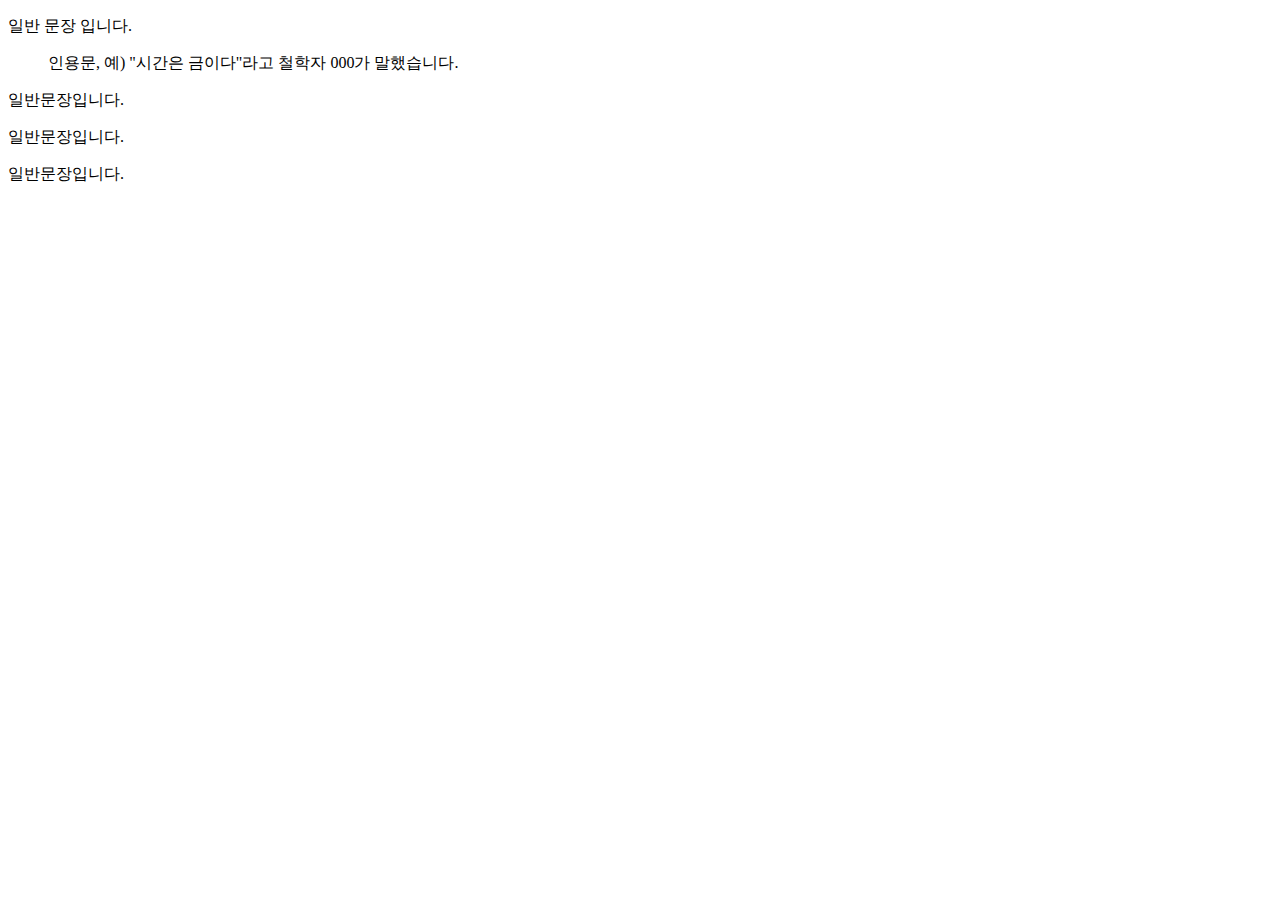
<file: text.html>
<!DOCTYPE html>
<html lang="ko">
<head>
    <meta charset="UTF-8">
    <meta name="viewport" content="width=device-width, initial-scale=1.0">
    <title>텍스트 관련 태그</title>
</head>
<body>
    <p>일반 문장 입니다.</p>
    <blockquote>인용문, 예) "시간은 금이다"라고 철학자 000가 말했습니다.</blockquote>
    <p>일반문장입니다.</p>
    <p>일반문장입니다.</p>
    <p>일반문장입니다.</p>
</body>
</html>
</file>
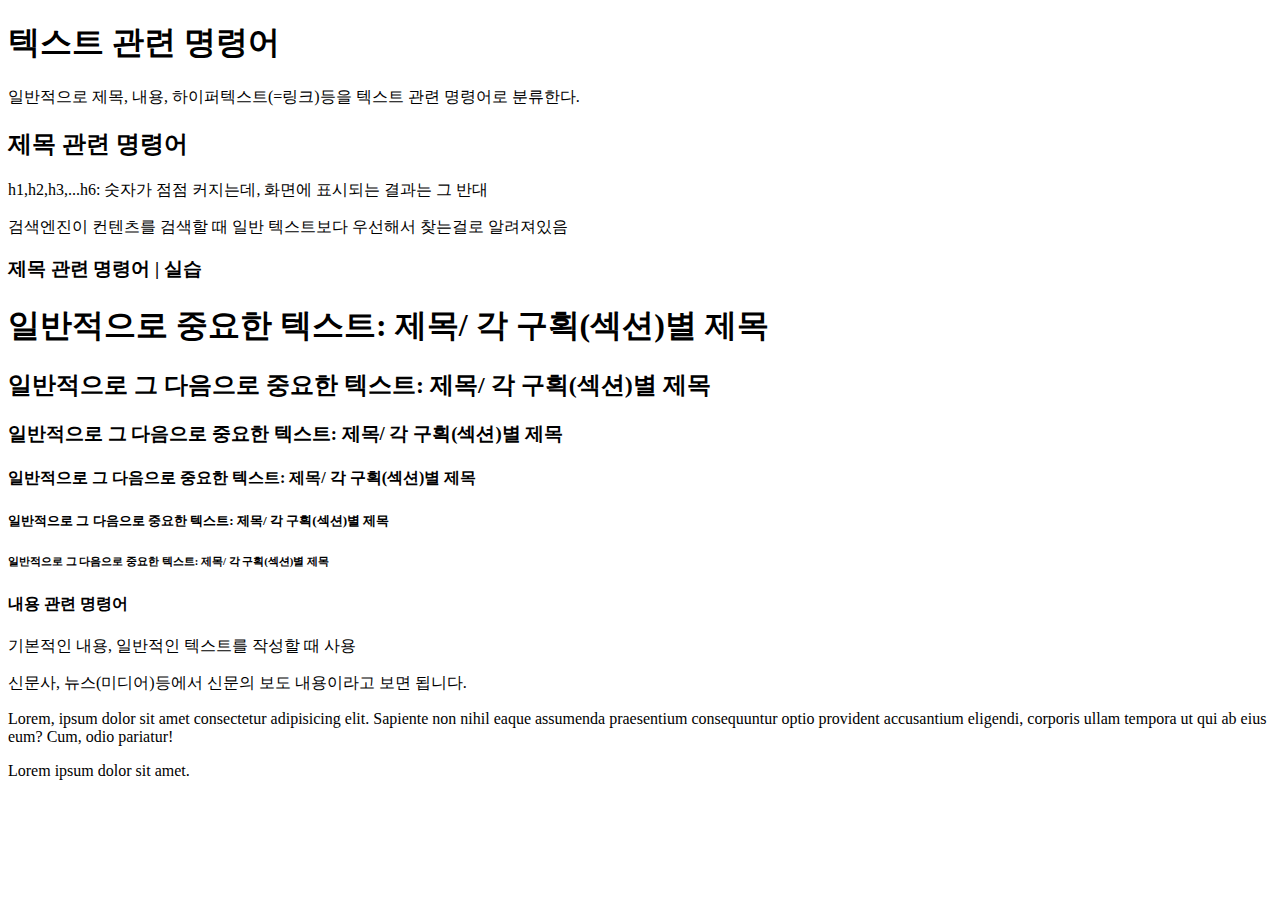
<file: text_tag.html>
<!DOCTYPE html>
<html lang="ko">
<head>
    <meta charset="UTF-8">
    <meta http-equiv="X-UA-Compatible" content="IE=edge">
    <meta name="viewport" content="width=device-width, initial-scale=1.0">
    <title>텍스트 태그</title>
</head>
<body>
    <h1>텍스트 관련 명령어</h1>
    <p>일반적으로 제목, 내용, 하이퍼텍스트(=링크)등을 텍스트 관련 명령어로 분류한다.</p>
    <h2>제목 관련 명령어</h2>
    <p>h1,h2,h3,...h6: 숫자가 점점 커지는데, 화면에 표시되는 결과는 그 반대</p>
    <p>검색엔진이 컨텐츠를 검색할 때 일반 텍스트보다 우선해서 찾는걸로 알려져있음</p>
    
    <h3>제목 관련 명령어 | 실습</h3>
    <h1>일반적으로 중요한 텍스트: 제목/ 각 구획(섹션)별 제목</h1>
    <h2>일반적으로 그 다음으로 중요한 텍스트: 제목/ 각 구획(섹션)별 제목</h2>
    <h3>일반적으로 그 다음으로 중요한 텍스트: 제목/ 각 구획(섹션)별 제목</h3>
    <h4>일반적으로 그 다음으로 중요한 텍스트: 제목/ 각 구획(섹션)별 제목</h4>
    <h5>일반적으로 그 다음으로 중요한 텍스트: 제목/ 각 구획(섹션)별 제목</h5>
    <h6>일반적으로 그 다음으로 중요한 텍스트: 제목/ 각 구획(섹션)별 제목</h6>

    <h4>내용 관련 명령어</h4>
    <p>기본적인 내용, 일반적인 텍스트를 작성할 때 사용</p>
    <p>신문사, 뉴스(미디어)등에서 신문의 보도 내용이라고 보면 됩니다.</p>
    <p>Lorem, ipsum dolor sit amet consectetur adipisicing elit. Sapiente non nihil eaque assumenda praesentium consequuntur optio provident accusantium eligendi, corporis ullam tempora ut qui ab eius eum? Cum, odio pariatur!</p>
    <p>Lorem ipsum dolor sit amet.</p>
</body>
</html>
</file>
